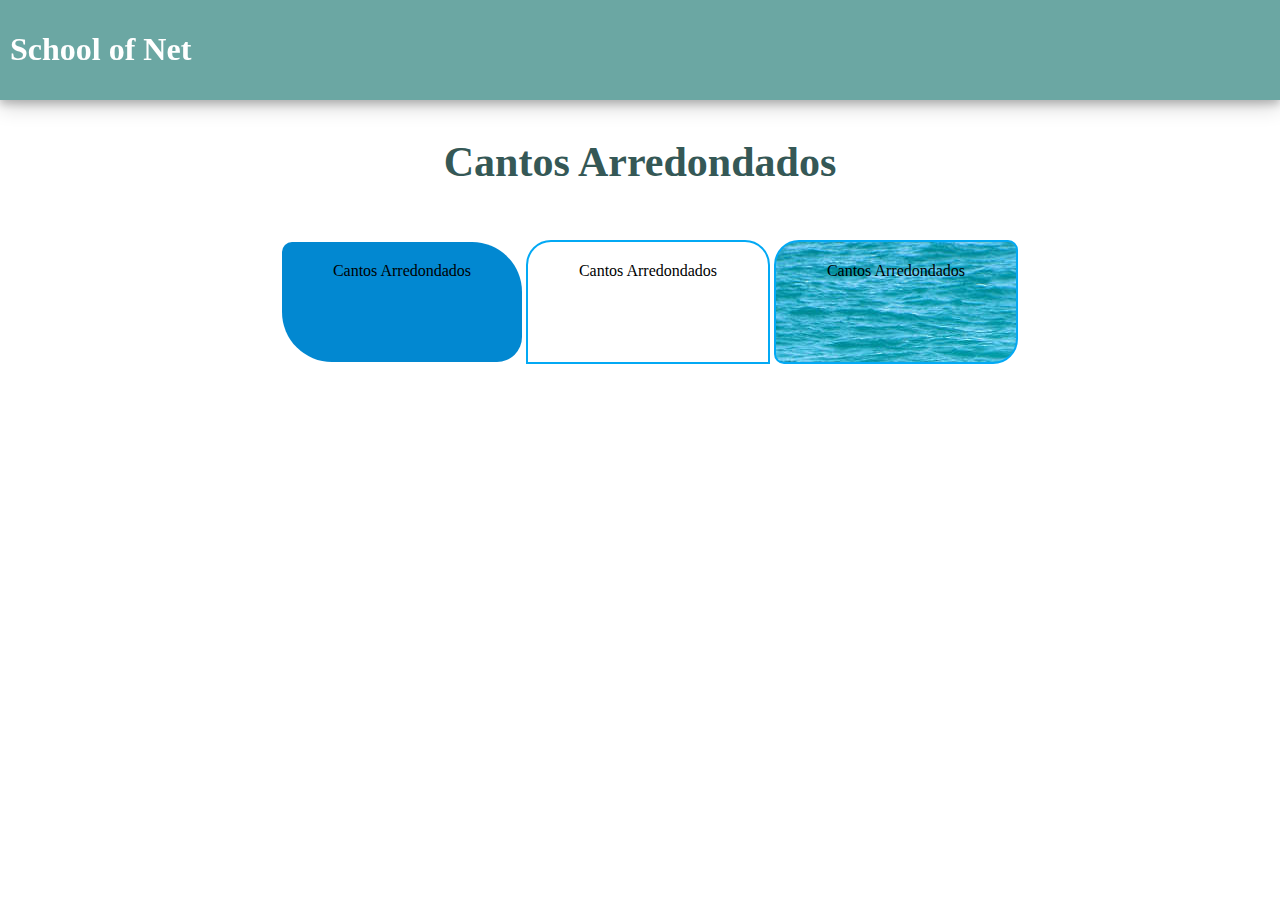
<file: index.html>
<!DOCTYPE html>
<html lang="en">

<head>
    <meta charset="UTF-8">
    <title>CSS3 - School of Net</title>
    <link rel="stylesheet" href="css/style.css">
    <link rel="stylesheet" href="css/examples.css">
</head>

<body>
    <header>
        <h1 onmouseover="stopRotate()" id="test" style="transform: rotateY(0deg);">School of Net</h1>
    </header>
    <section>
        <h1 class="title">Cantos Arredondados</h1>
    </section>

    <section class="section-example">
        <p id="corners1">Cantos Arredondados</p>
        <p id="corners2">Cantos Arredondados</p>
        <p id="corners3">Cantos Arredondados</p>
    </section>

    <script src="js/anim.js"></script>
</body>

</html>
</file>
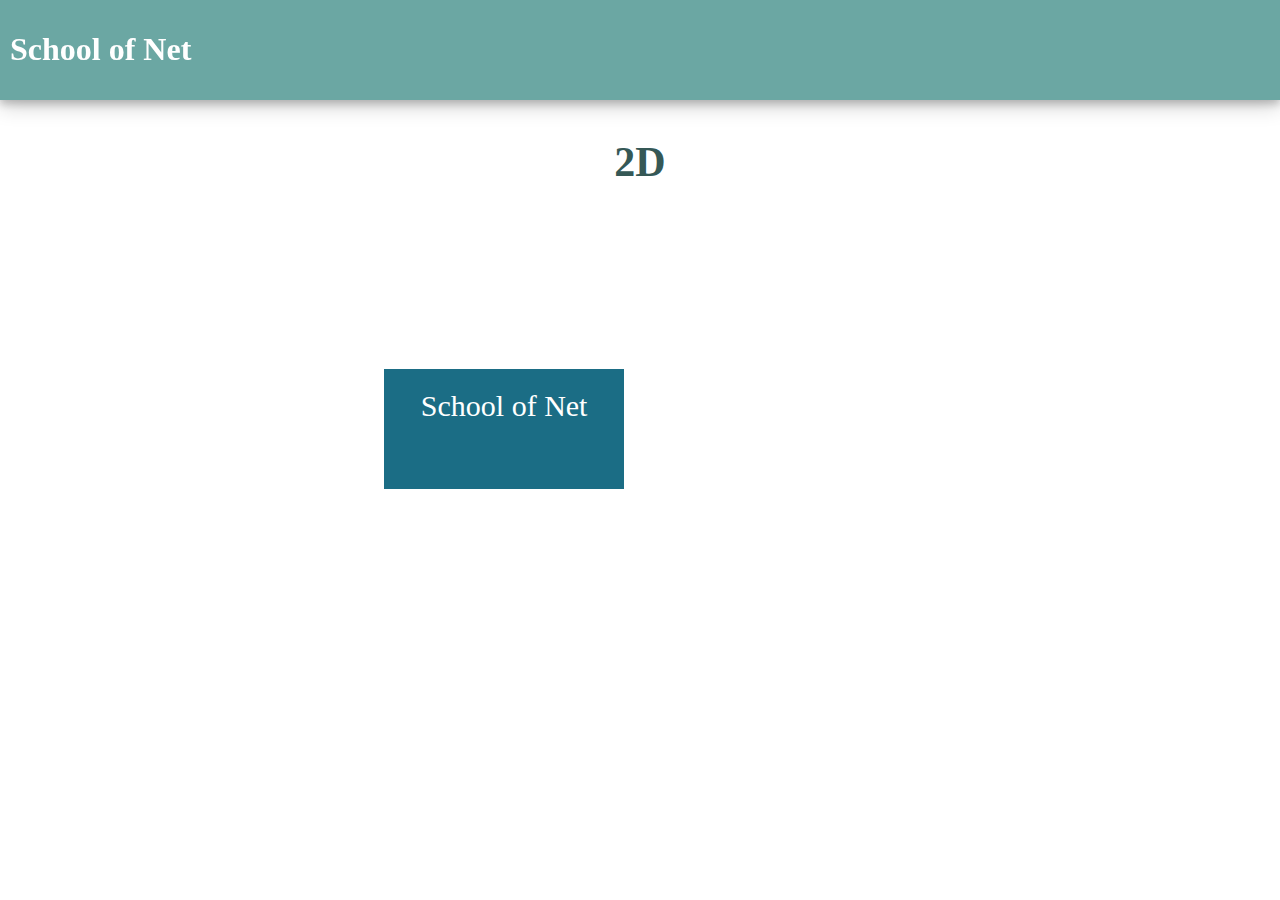
<file: 2d.html>
<!DOCTYPE html>
<html lang="en">

<head>
    <meta charset="UTF-8">
    <title>CSS3 - School of Net</title>
    <link rel="stylesheet" href="css/style.css">
    <link rel="stylesheet" href="css/2d.css">
</head>

<body>
    <header>
        <h1 onmouseover="stopRotate()" id="test" style="transform: rotateY(0deg);">School of Net</h1>
    </header>
    <section>
        <h1 class="title">2D</h1>
    </section>

    <section>
        <div class="row">
            <div class="col-3">
    
            </div>
            <div class="col-3">
                <p class="translate" id="element">School of Net</p>
            </div>
            <div class="col-3">
    
            </div>
            <div class="col-3">
    
            </div>
        </div>
    
    </section>

    <script src="js/anim.js"></script>
</body>

</html>
</file>
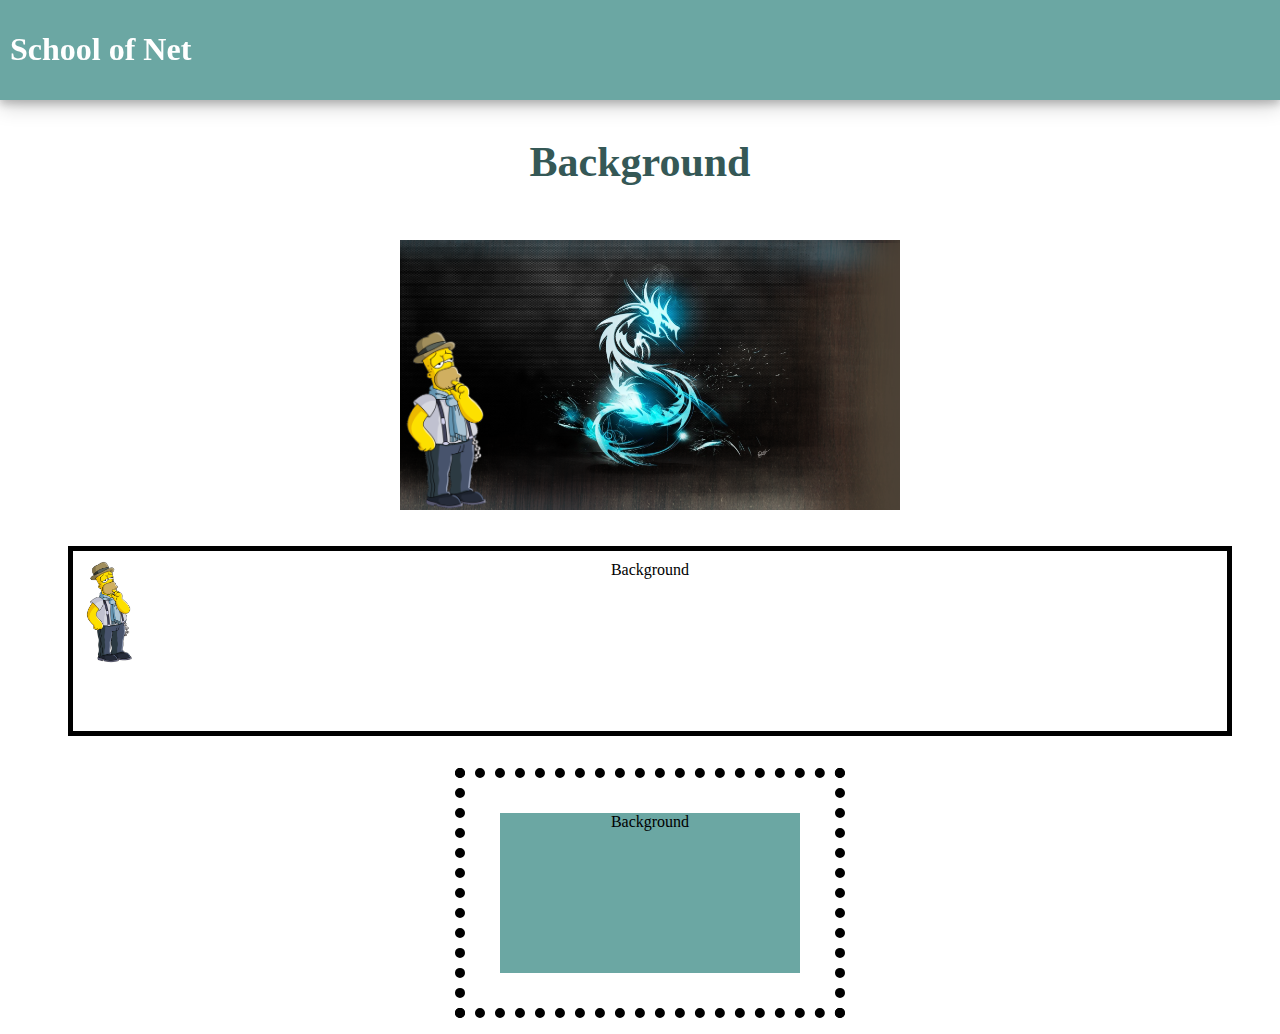
<file: backgrounds.html>
<!DOCTYPE html>
<html lang="en">

<head>
    <meta charset="UTF-8">
    <title>CSS3 - School of Net</title>
    <link rel="stylesheet" href="css/style.css">
    <link rel="stylesheet" href="css/examples.css">
</head>

<body>
    <header>
        <h1 onmouseover="stopRotate()" id="test" style="transform: rotateY(0deg);">School of Net</h1>
    </header>
    <section>
        <h1 class="title">Background</h1>
    </section>

    <section class="section-example">
        <p id="background1"></p>
        <p id="background2">Background</p>
        <p id="background3">Background</p>
    </section>

    <script src="js/anim.js"></script>
</body>

</html>
</file>
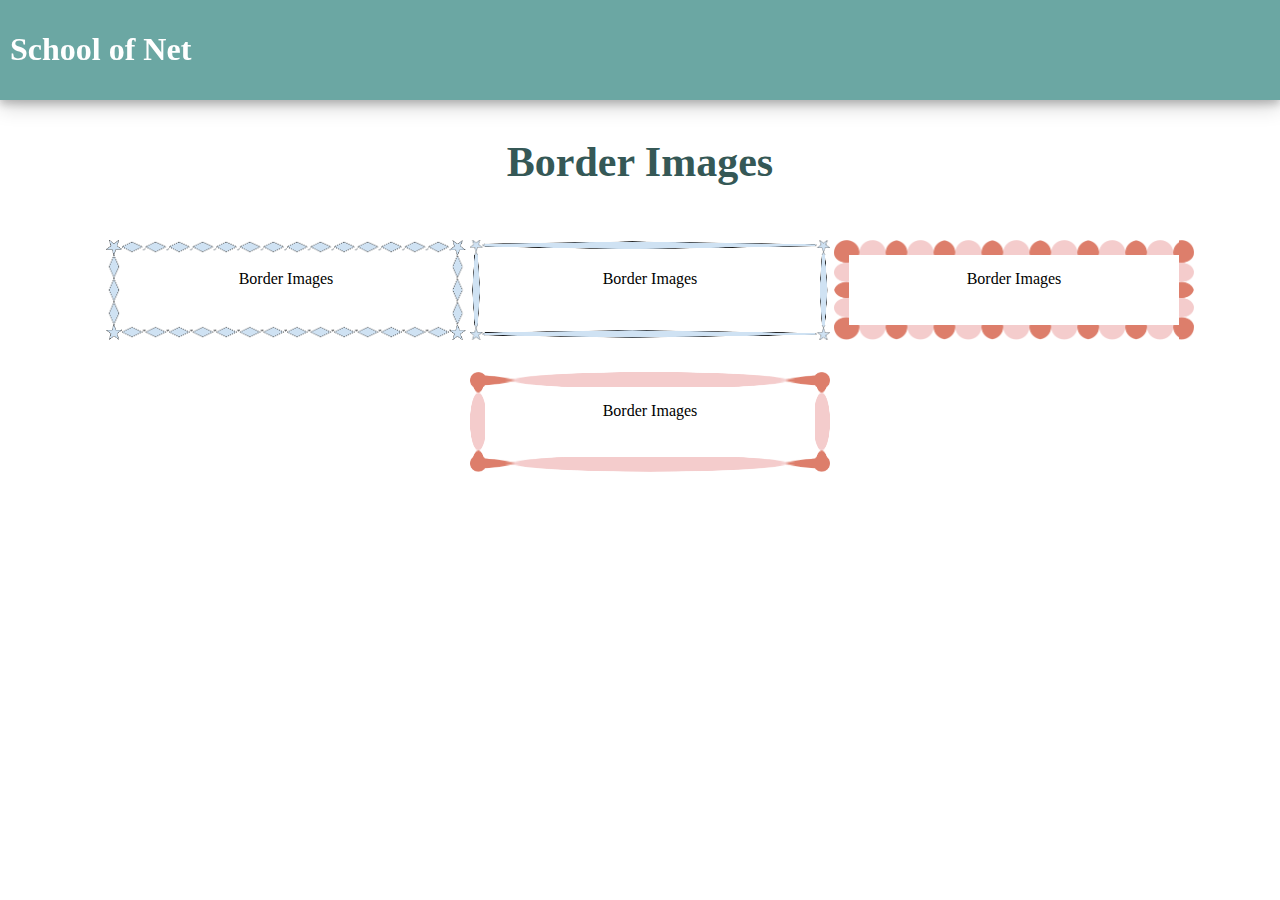
<file: bordas-imagens.html>
<!DOCTYPE html>
<html lang="en">

<head>
    <meta charset="UTF-8">
    <title>CSS3 - School of Net</title>
    <link rel="stylesheet" href="css/style.css">
    <link rel="stylesheet" href="css/examples.css">
</head>

<body>
    <header>
        <h1 onmouseover="stopRotate()" id="test" style="transform: rotateY(0deg);">School of Net</h1>
    </header>
    <section>
        <h1 class="title">Border Images</h1>
    </section>

    <section class="section-example">
        <p id="borderimg1">Border Images</p>
        <p id="borderimg2">Border Images</p>
        <p id="borderimg3">Border Images</p>
        <p id="borderimg4">Border Images</p>
    </section>

    <script src="js/anim.js"></script>
</body>

</html>
</file>
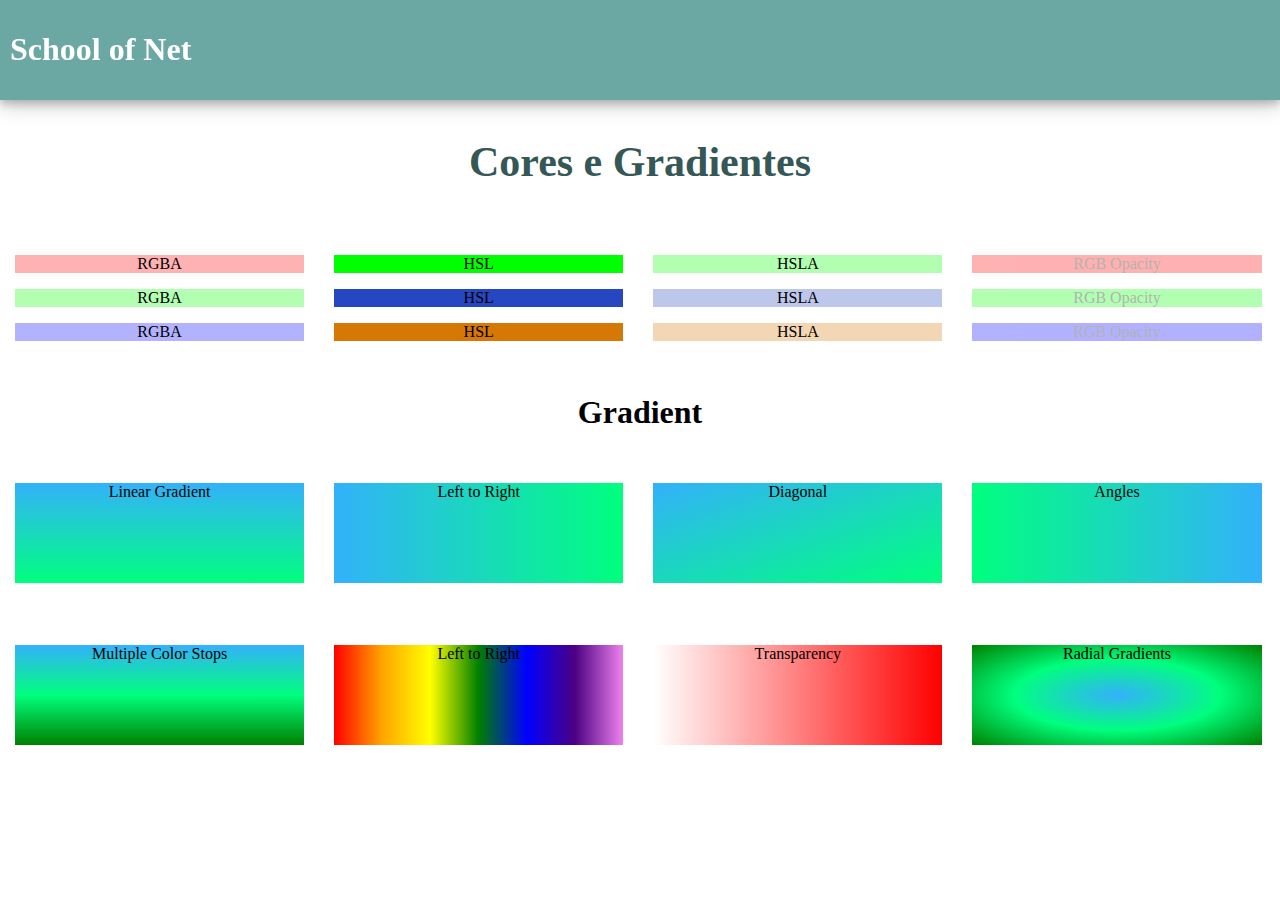
<file: cores-gradientes.html>
<!DOCTYPE html>
<html lang="en">

<head>
    <meta charset="UTF-8">
    <title>CSS3 - School of Net</title>
    <link rel="stylesheet" href="css/style.css">
    <link rel="stylesheet" href="css/examples.css">
</head>

<body>
    <header>
        <h1 onmouseover="stopRotate()" id="test" style="transform: rotateY(0deg);">School of Net</h1>
    </header>
    <section>
        <h1 class="title">Cores e Gradientes</h1>
    </section>
    
    <section>
        <div class="row text-center">
            <div class="col-3">
                <p id="p1">RGBA</p>
                <p id="p2">RGBA</p>
                <p id="p3">RGBA</p>
            </div>
            <div class="col-3">
                <p id="p4">HSL</p>
                <p id="p5">HSL</p>
                <p id="p6">HSL</p>                
            </div>
            <div class="col-3">
                <p id="p7">HSLA</p>
                <p id="p8">HSLA</p>
                <p id="p9">HSLA</p>
            </div>
            <div class="col-3">
                <p id="p10">RGB Opacity</p>
                <p id="p11">RGB Opacity</p>
                <p id="p12">RGB Opacity</p>
            </div>
        </div>
        
        <div class="row text-center">
            <h1>Gradient</h1>
            <div class="col-3">
                <p id="grad1">Linear Gradient</p>
            </div>
            <div class="col-3">
                <p id="grad2">Left to Right</p>
            </div>
            <div class="col-3">
                <p id="grad3">Diagonal</p>
            </div>
            <div class="col-3">
                <p id="grad4">Angles</p>
            </div>
        </div>
        
        <div class="row text-center">
            <div class="col-3">
                <p id="grad5">Multiple Color Stops</p>
            </div>
            <div class="col-3">
                <p id="grad6">Left to Right</p>
            </div>
            <div class="col-3">
                <p id="grad7">Transparency</p>
            </div>
            <div class="col-3">
                <p id="grad8">Radial Gradients</p>
            </div>
        </div>
    </section>
    
    <script src="js/anim.js"></script>
</body>

</html>
</file>
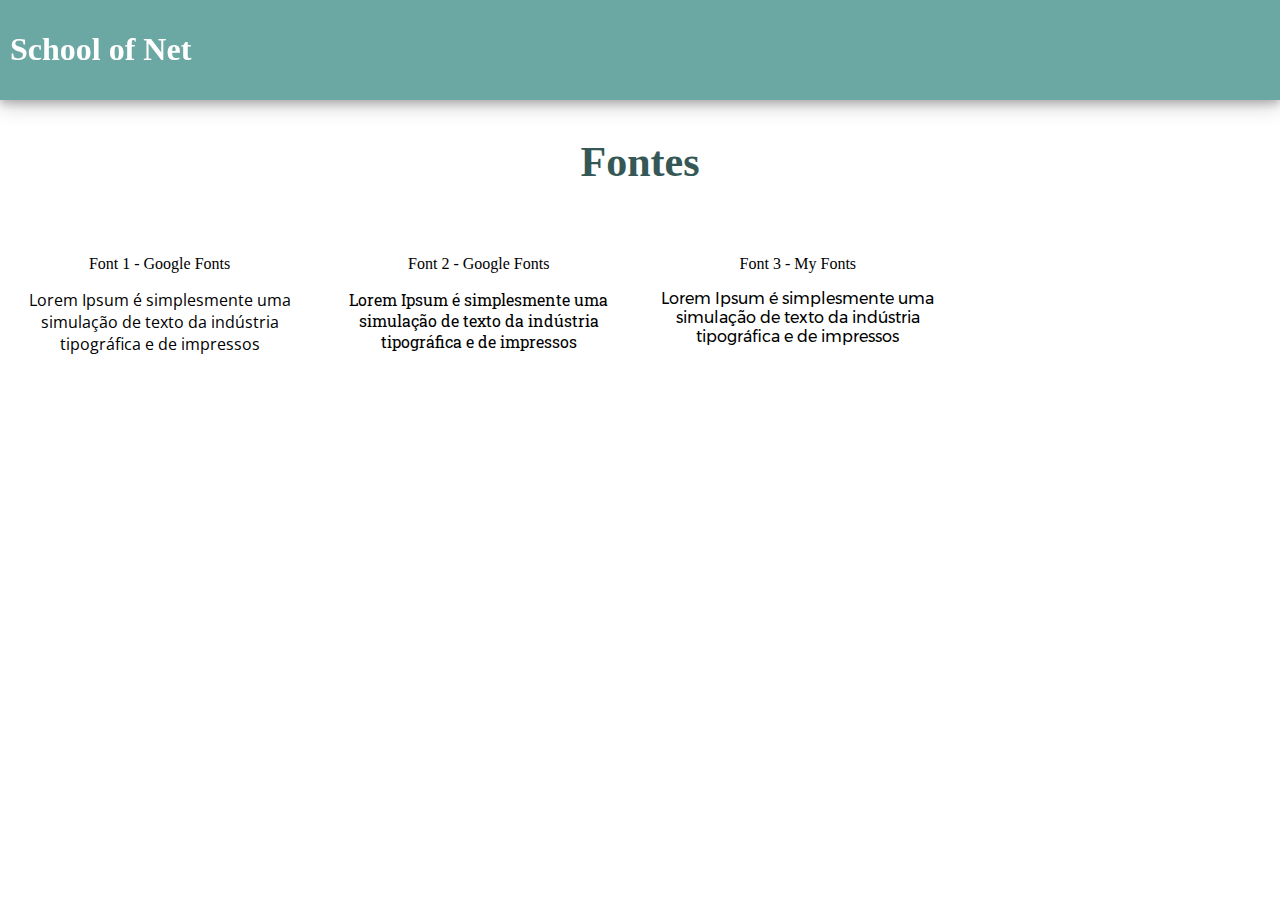
<file: fontes.html>
<!DOCTYPE html>
<html lang="en">

<head>
    <meta charset="UTF-8">
    <title>CSS3 - School of Net</title>
    <link rel="stylesheet" href="css/style.css">
    <link rel="stylesheet" href="css/examples.css">
</head>

<body>
    <header>
        <h1 onmouseover="stopRotate()" id="test" style="transform: rotateY(0deg);">School of Net</h1>
    </header>
    <section>
        <h1 class="title">Fontes</h1>
    </section>

    <section>
        <div class="row text-center">
            <div class="col-3">
                <p>Font 1 - Google Fonts</p>
                <p class="font1">Lorem Ipsum é simplesmente uma simulação de texto da indústria tipográfica e de impressos</p>
            </div>
            <div class="col-3">
                <p>Font 2 - Google Fonts</p>
                <p class="font2">Lorem Ipsum é simplesmente uma simulação de texto da indústria tipográfica e de impressos</p>
              
            </div>
            <div class="col-3">
                <p>Font 3 - My Fonts</p>
                <p class="font3">Lorem Ipsum é simplesmente uma simulação de texto da indústria tipográfica e de impressos</p>
              
            </div>
            <div class="col-3">

            </div>
        </div>
    
    </section>

    <script src="js/anim.js"></script>
</body>

</html>
</file>
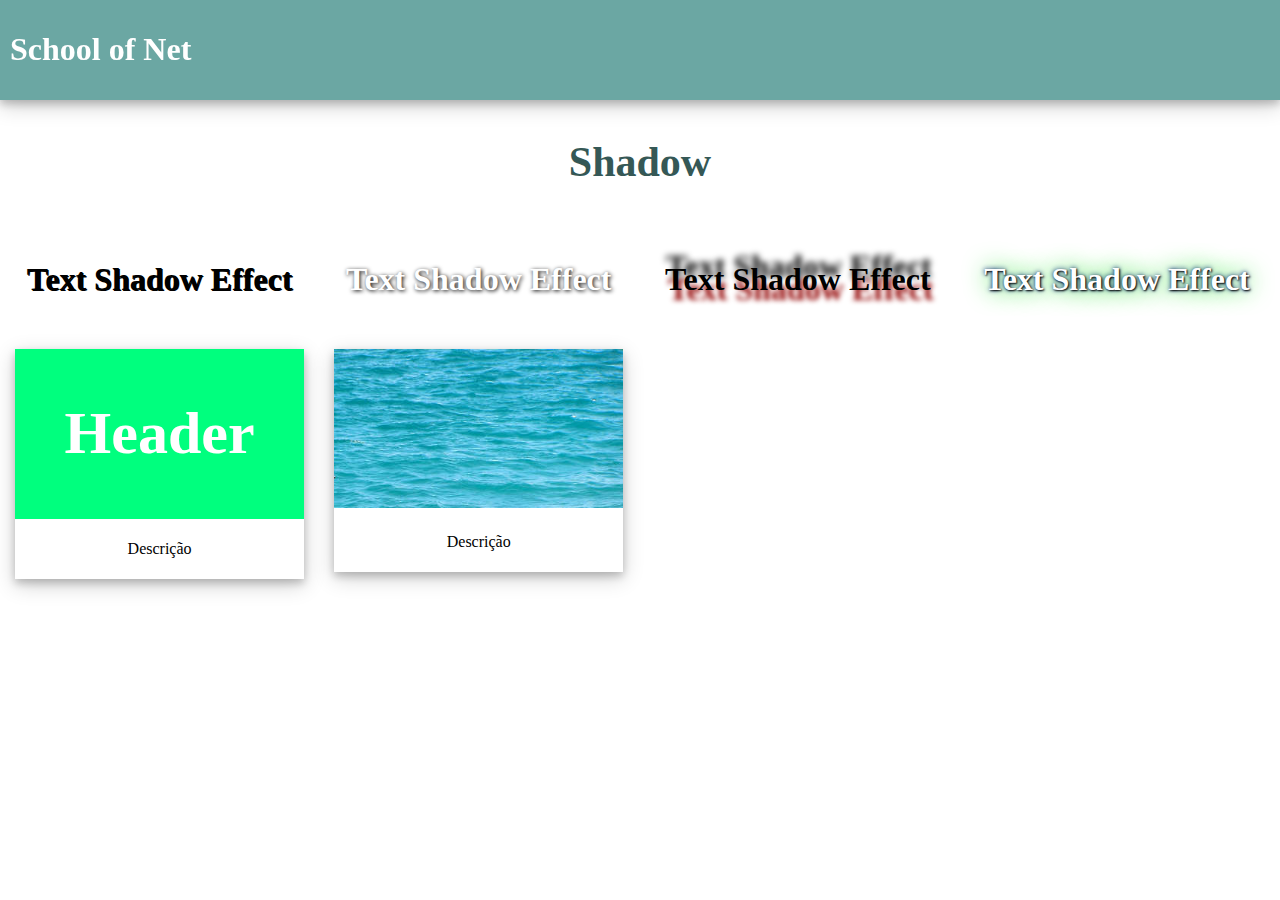
<file: shadow.html>
<!DOCTYPE html>
<html lang="en">

<head>
    <meta charset="UTF-8">
    <title>CSS3 - School of Net</title>
    <link rel="stylesheet" href="css/style.css">
    <link rel="stylesheet" href="css/examples.css">
</head>

<body>
    <header>
        <h1 onmouseover="stopRotate()" id="test" style="transform: rotateY(0deg);">School of Net</h1>
    </header>
    <section>
        <h1 class="title">Shadow</h1>
    </section>
    
    <section>
        <div class="row text-center">
            <div class="col-3">
                <h1 id="textshadow1">Text Shadow Effect</h1>
            </div>
            <div class="col-3">
                <h1 id="textshadow2">Text Shadow Effect</h1>                
            </div>
            <div class="col-3">
                <h1 id="textshadow3">Text Shadow Effect</h1>                
            </div>
            <div class="col-3">
                <h1 id="textshadow4">Text Shadow Effect</h1>                
            </div>
        </div>
        
        <div class="row text-center">
            <div class="col-3">
                <div class="card">
                    <div class="header1">
                        <h1>Header</h1>
                    </div>
                    <div class="container">
                        <p>Descrição</p>
                    </div>
                </div>
            </div>
            <div class="col-3">
                <div class="card">
                    <img src="img/water.jpg" alt="Water" width="100%">
                    <div class="container">
                        <p>Descrição</p>
                    </div>
                </div>
            </div>
            <div class="col-3">
                
            </div>
            <div class="col-3">
                
            </div>
        </div>
        
    </section>
    
    <script src="js/anim.js"></script>
</body>

</html>
</file>
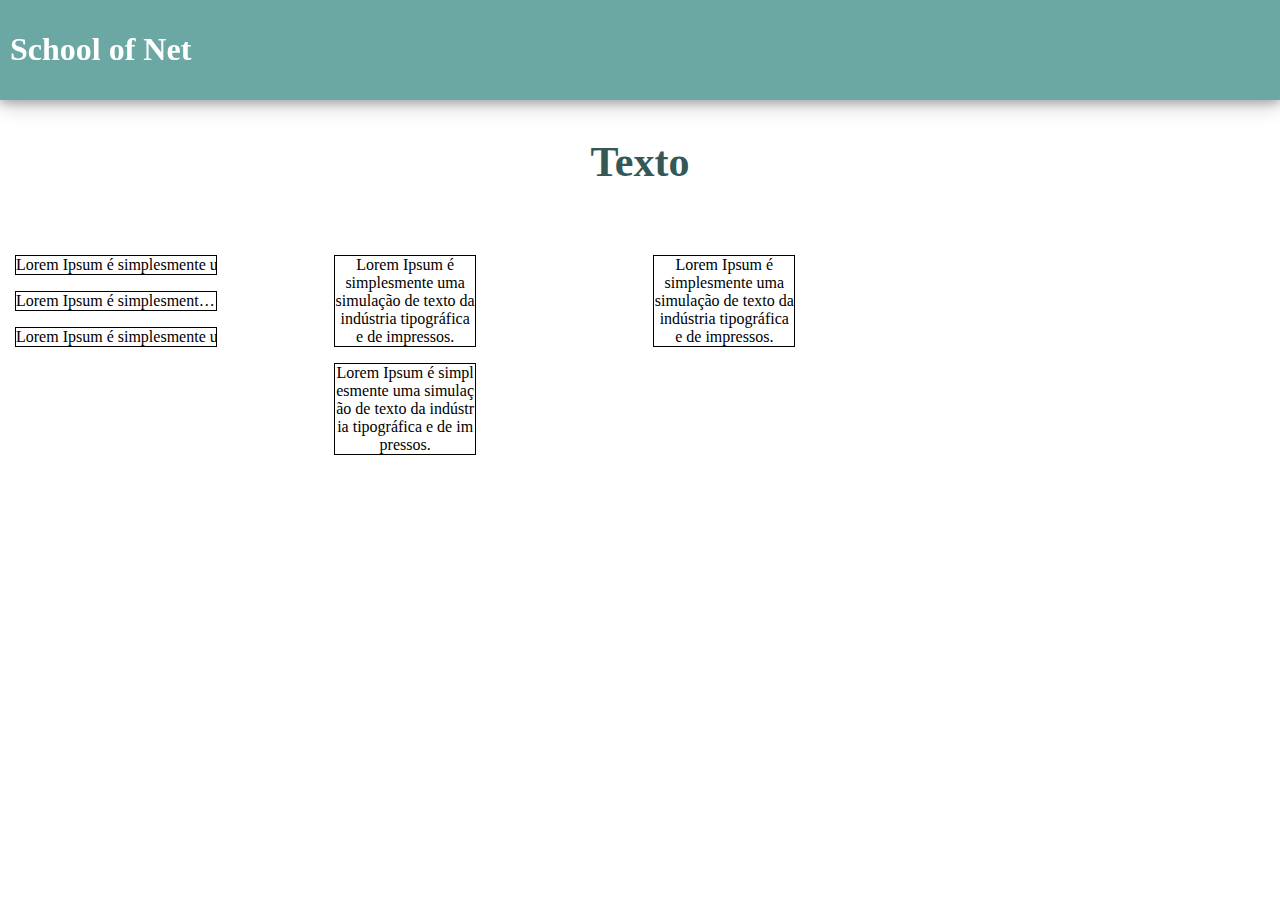
<file: textos.html>
<!DOCTYPE html>
<html lang="en">

<head>
    <meta charset="UTF-8">
    <title>CSS3 - School of Net</title>
    <link rel="stylesheet" href="css/style.css">
    <link rel="stylesheet" href="css/examples.css">
</head>

<body>
    <header>
        <h1 onmouseover="stopRotate()" id="test" style="transform: rotateY(0deg);">School of Net</h1>
    </header>
    <section>
        <h1 class="title">Texto</h1>
    </section>

    <section>
        <div class="row text-center">
            <div class="col-3">
                <p class="text1">Lorem Ipsum é simplesmente uma simulação de texto da indústria tipográfica e de impressos.</p>
                <p class="text2">Lorem Ipsum é simplesmente uma simulação de texto da indústria tipográfica e de impressos.</p>
                <p class="text3">Lorem Ipsum é simplesmente uma simulação de texto da indústria tipográfica e de impressos.</p>
            </div>
            <div class="col-3">
                <p class="text4">Lorem Ipsum é simplesmente uma simulação de texto da indústria tipográfica e de impressos.</p>
                <p class="text5">Lorem Ipsum é simplesmente uma simulação de texto da indústria tipográfica e de impressos.</p>
            </div>
            <div class="col-3">
                <p class="text6">Lorem Ipsum é simplesmente uma simulação de texto da indústria tipográfica e de impressos.</p>
            </div>
            <div class="col-3">

            </div>
        </div>
    
    </section>

    <script src="js/anim.js"></script>
</body>

</html>
</file>
<file: css/style.css>
body {
    margin: 0;
}
header{
    background-color: rgb(107, 167, 163);
    width: 100%;
    height: 100px;
    margin: 0;
    color: white;
    -webkit-animation-name: animHeader; /* Chrome, Safari, Opera */
    -webkit-animation-duration: 90s; /* Chrome, Safari, Opera */
    animation-name: animHeader;
    animation-duration: 90s;
    box-shadow: 0 4px 8px 0 rgba(0, 0, 0, 0.2), 0 6px 20px 0 rgba(0, 0, 0, 0.19);
}

.title{
    padding: 10px;
    text-align: center;
    font-size: 42px;
    color: #355856;
    -webkit-animation-name: animWelcome; /* Chrome, Safari, Opera */
    -webkit-animation-duration: 40s; /* Chrome, Safari, Opera */
    animation-name: animWelcome;
    animation-duration: 40s;
}

#test{
    position: relative;
    font-weight: bold;
    padding: 10px;
    float: left;
}

.section-example{
    text-align: center;
    padding-left: 20px;
}

.row:after {
    content: "";
    clear: both;
    display: block;
}
[class*="col-"] {
    float: left;
    padding: 15px;
}

.col-3 {width: 22.59%;}

.text-center{
    text-align: center;
}

/* Chrome, Safari, Opera */
@-webkit-keyframes animHeader {
    0%   {background-color: #d9534f;}
    15%   {background-color: darkslateblue;}
    30%  {background-color: gold;}
    45%  {background-color: #122b40;}
    60%  {background-color: #4cae4c;}
    75%  {background-color: darkcyan;}
    100% {background-color: rgb(107, 167, 163);}
}

/* Standard syntax */
@keyframes animHeader {
    0%   {background-color: #d9534f;}
    15%   {background-color: darkslateblue;}
    30%  {background-color: gold;}
    45%  {background-color: #122b40;}
    60%  {background-color: #4cae4c;}
    75%  {background-color: darkcyan;}
    100% {background-color: rgb(107, 167, 163);}
}

/* Chrome, Safari, Opera */
@-webkit-keyframes animWelcome {
    0%   {opacity: 0;}
    90%  {opacity: 0.6;}
    100% {opacity: 1.0;}
}

/* Standard syntax */
@keyframes animWelcome {
    0%   {opacity: 0;}
    90%  {opacity: 0.6;}
    100% {opacity: 1.0;}
}
</file>
<file: css/examples.css>
@import url('https://fonts.googleapis.com/css?family=Open+Sans');
@import url('https://fonts.googleapis.com/css?family=Roboto+Slab');

@font-face {
    font-family: 'Montserrat';
    src: url('../fonts/Montserrat.ttf');
}


/* AULA 1 */

#corners1{
    border-radius: 10px 50px 25px 50px;
    background: #0288D1;
    padding: 20px;
    width: 200px;
    height: 80px;
    display: inline-block;
}

#corners2{
    border-radius: 25px 25px 0px 0px;
    border: 2px solid #03A9F4;
    padding: 20px;
    width: 200px;
    height: 80px;
    display: inline-block;
}

#corners3{
    border-radius: 25px 10px;
    background: url('../img/water.jpg');
    background-position: left top;
    background-repeat: repeat;
    border: 2px solid #03A9F4;
    padding: 20px;
    width: 200px;
    height: 80px;
    display: inline-block;
}

/* FIM AULA 1 */

/* AULA 2 */

#borderimg1{
    width: 300px;
    height: 40px;
    border: 15px solid transparent;
    padding: 15px;
    -webkit-border-image: url('../img/img-border1.png') 50 round; /* Safari 3.-5 */
    -o-border-image: url('../img/img-border1.png') 50 round; /* Opera 11-12.1 */
    border-image: url('../img/img-border1.png') 50 round;
    display: inline-block;
}

#borderimg2{
    width: 300px;
    height: 40px;
    border: 15px solid transparent;
    padding: 15px;
    -webkit-border-image: url('../img/img-border1.png') 65 stretch; /* Safari 3.-5 */
    -o-border-image: url('../img/img-border1.png') 65 stretch; /* Opera 11-12.1 */
    border-image: url('../img/img-border1.png') 65 stretch;
    display: inline-block;
}

#borderimg3{
    width: 300px;
    height: 40px;
    border: 15px solid transparent;
    padding: 15px;
    -webkit-border-image: url('../img/img-border2.png') 20% round; /* Safari 3.-5 */
    -o-border-image: url('../img/img-border2.png') 20% round; /* Opera 11-12.1 */
    border-image: url('../img/img-border2.png') 20% round;
    display: inline-block;
}

#borderimg4{
    width: 300px;
    height: 40px;
    border: 15px solid transparent;
    padding: 15px;
    -webkit-border-image: url('../img/img-border2.png') 30% stretch; /* Safari 3.-5 */
    -o-border-image: url('../img/img-border2.png') 30% stretch; /* Opera 11-12.1 */
    border-image: url('../img/img-border2.png') 30% stretch;
    display: inline-block;
}
/* FIM AULA 2 */

/* AULA 3 */

#background1{
    width: 500px;
    height: 270px;
    background-image: url('../img/back2.png'), url('../img/back3.png'), url('../img/back1.jpg');
    background-position: left bottom, right bottom, left top;
    background-size: 92px, cover, cover;
    background-repeat: no-repeat, no-repeat, no-repeat;
    display: inline-block;
}

#background2{
    width: 90%;
    height: 160px;
    border: 5px solid black;
    padding: 10px;
    background-image: url('../img/back2.png');
    background-size: 52px;
    background-repeat: no-repeat;
    background-origin: content-box; /* border-box, padding-box, content-box */
    display: inline-block;
}

#background3{
    width: 300px;
    height: 160px;
    border: 10px dotted black;
    padding: 35px;
    background-color: rgb(107, 167, 163);
    background-clip: content-box; /* border-box, padding-box, content-box */
    display: inline-block;
}

/* FIM AULA 3 */

/* AULA 4 */

#p1{background-color: rgba(255,0,0,0.3);}
#p2{background-color: rgba(0,255,0,0.3);}
#p3{background-color: rgba(0,0,255,0.3);}

#p4{background-color: hsl(120, 100%, 50%);}
#p5{background-color: hsl(227, 68%, 45%);}
#p6{background-color: hsl(33, 95%, 43%);}

#p7{background-color: hsla(120, 100%, 50%, 0.3);}
#p8{background-color: hsla(227, 68%, 45%, 0.3);}
#p9{background-color: hsla(33, 95%, 43%, 0.3);}

#p10{background-color: rgb(255,0,0); opacity: 0.3;}
#p11{background-color: rgb(0,255,0); opacity: 0.3;}
#p12{background-color: rgb(0,0,255); opacity: 0.3;}

#grad1 {
    background: red; /* For browsers that do not support gradients */
    background: -webkit-linear-gradient(rgb(51, 177, 251), #00FF7E); /* For Safari 5.1 to 6.0 */
    background: -o-linear-gradient(rgb(51, 177, 251), #00FF7E); /* For Opera 11.1 to 12.0 */
    background: -moz-linear-gradient(rgb(51, 177, 251), #00FF7E); /* For Firefox 3.6 to 15 */
    background: linear-gradient(rgb(51, 177, 251), #00FF7E); /* Standard syntax */
    height: 100px;
}

#grad2 {
    background: red; /* For browsers that do not support gradients */
    background: -webkit-linear-gradient(left, rgb(51, 177, 251), #00FF7E); /* For Safari 5.1 to 6.0 */
    background: -o-linear-gradient(right, rgb(51, 177, 251), #00FF7E); /* For Opera 11.1 to 12.0 */
    background: -moz-linear-gradient(right, rgb(51, 177, 251), #00FF7E); /* For Firefox 3.6 to 15 */
    background: linear-gradient(to right, rgb(51, 177, 251), #00FF7E); /* Standard syntax */
    height: 100px;
}

#grad3 {
    background: red; /* For browsers that do not support gradients */
    background: -webkit-linear-gradient(left top, rgb(51, 177, 251), #00FF7E); /* For Safari 5.1 to 6.0 */
    background: -o-linear-gradient(bottom right, rgb(51, 177, 251), #00FF7E); /* For Opera 11.1 to 12.0 */
    background: -moz-linear-gradient(bottom right, rgb(51, 177, 251), #00FF7E); /* For Firefox 3.6 to 15 */
    background: linear-gradient(to bottom right, rgb(51, 177, 251), #00FF7E); /* Standard syntax */
    height: 100px;
}

#grad4 {
    background: red; /* For browsers that do not support gradients */
    background: -webkit-linear-gradient(-90deg, rgb(51, 177, 251), #00FF7E); /* For Safari 5.1 to 6.0 */
    background: -o-linear-gradient(-90deg, rgb(51, 177, 251), #00FF7E); /* For Opera 11.1 to 12.0 */
    background: -moz-linear-gradient(-90deg, rgb(51, 177, 251), #00FF7E); /* For Firefox 3.6 to 15 */
    background: linear-gradient(-90deg, rgb(51, 177, 251), #00FF7E); /* Standard syntax */
    height: 100px;
}
#grad5 {
    background: red; /* For browsers that do not support gradients */
    background: -webkit-linear-gradient(rgb(51, 177, 251), #00FF7E, green); /* For Safari 5.1 to 6.0 */
    background: -o-linear-gradient(rgb(51, 177, 251), #00FF7E, green); /* For Opera 11.1 to 12.0 */
    background: -moz-linear-gradient(rgb(51, 177, 251), #00FF7E, green); /* For Firefox 3.6 to 15 */
    background: linear-gradient(rgb(51, 177, 251), #00FF7E, green); /* Standard syntax */
    height: 100px;
}
#grad6 {
    background: red; /* For browsers that do not support gradients */
    /* For Safari 5.1 to 6.0 */
    background: -webkit-linear-gradient(left,red,orange,yellow,green,blue,indigo,violet);
    /* For Opera 11.1 to 12.0 */
    background: -o-linear-gradient(left,red,orange,yellow,green,blue,indigo,violet);
    /* For Fx 3.6 to 15 */
    background: -moz-linear-gradient(left,red,orange,yellow,green,blue,indigo,violet);
    /* Standard syntax */
    background: linear-gradient(to right, red,orange,yellow,green,blue,indigo,violet);
    height: 100px;
}
#grad7 {
    background: red; /* For browsers that do not support gradients */
    background: -webkit-linear-gradient(left,rgba(255,0,0,0),rgba(255,0,0,1)); /*Safari 5.1-6*/
    background: -o-linear-gradient(right,rgba(255,0,0,0),rgba(255,0,0,1)); /*Opera 11.1-12*/
    background: -moz-linear-gradient(right,rgba(255,0,0,0),rgba(255,0,0,1)); /*Fx 3.6-15*/
    background: linear-gradient(to right, rgba(255,0,0,0), rgba(255,0,0,1)); /*Standard*/
    height: 100px;
}
#grad8 {
    background: red; /* For browsers that do not support gradients */
    background: -webkit-radial-gradient(rgb(51, 177, 251), #00FF7E, green); /* Safari 5.1 to 6.0 */
    background: -o-radial-gradient(rgb(51, 177, 251), #00FF7E, green); /* For Opera 11.6 to 12.0 */
    background: -moz-radial-gradient(rgb(51, 177, 251), #00FF7E, green); /* For Firefox 3.6 to 15 */
    background: radial-gradient(rgb(51, 177, 251), #00FF7E, green); /* Standard syntax */
    height: 100px;
}

/* FIM AULA 4 */

/* AULA 5 */

#textshadow1{
    text-shadow: 1px 1px;
}

#textshadow2{
    color: white;
    text-shadow: 1px 1px 4px #000;
}

#textshadow3{
    text-shadow: 1px -13px 6px #000, 3px 10px 5px #960A0A;
}

#textshadow4{
    color: white;    
    text-shadow: 1px 1px 2px black, 0 0 25px #14D61A, 0 0 5px darkblue;
}

div.card{
    box-shadow: 0 4px 8px rgba(0,0,0,0.2), 0 6px 20px 0 rgba(0,0,0,0.19);

}

div.header1{
    background-color: #00FF7E;
    color: white;
    padding: 10px;
    font-size: 30px;
}

div.container{
    padding: 5px;
}

/* FIM AULA 5 */

/* AULA 6 */

.text1{
    white-space: nowrap;
    width: 200px;
    border: 1px solid #000;
    overflow: hidden;
    text-overflow: clip;
}

.text2{
    white-space: nowrap;
    width: 200px;
    border: 1px solid #000;
    overflow: hidden;
    text-overflow: ellipsis;
}

.text3{
    white-space: nowrap;
    width: 200px;
    border: 1px solid #000;
    overflow: hidden;
}

.text1:hover, .text2:hover, .text3:hover{
    text-overflow: inherit;
    overflow: visible;
}

.text4{
    width: 140px;
    border: 1px solid #000;
    word-break: keep-all;
}

.text5{
    width: 140px;
    border: 1px solid #000;
    word-break: break-all;
}

.text6{
    width: 140px;
    border: 1px solid #000;
    word-wrap: break-word;
}

/* FIM AULA 6 */


/* AULA 7 */

.font1{
    font-family: 'Open Sans', sans-serif;
}

.font2{
    font-family: 'Roboto Slab', serif;
}

.font3{
    font-family: 'Montserrat';
}
/* FIM AULA 7 */
</file>
<file: css/2d.css>
#element{
    width: 200px;
    height: 80px;
    padding: 20px;
    text-align: center;
    font-size: 30px;
    background-color: #1b6d85;
    color: white;
}

.translate {
    -ms-transform: translate(50px,100px); /* IE 9 */
    -webkit-transform: translate(50px,100px); /* Safari */
    transform: translate(50px,100px);
}

.rotate {
    -ms-transform: rotate(20deg); /* IE 9 */
    -webkit-transform: rotate(20deg); /* Safari */
    transform: rotate(20deg);
}

.scale {
    -ms-transform: scale(2,3); /* IE 9 */
    -webkit-transform: scale(2,3); /* Safari */
    transform: scale(2,3);
}

.skewX {
    -ms-transform: skewX(20deg); /* IE 9 */
    -webkit-transform: skewX(20deg); /* Safari */
    transform: skewX(20deg);
}

.skewY {
    -ms-transform: skewY(20deg); /* IE 9 */
    -webkit-transform: skewY(20deg); /* Safari */
    transform: skewY(20deg);
}

.skew {
    -ms-transform: skew(20deg, 10deg); /* IE 9 */
    -webkit-transform: skew(20deg, 10deg); /* Safari */
    transform: skew(20deg, 10deg);
}

/* matrix(scaleX(),skewY(),skewX(),scaleY(),translateX(),translateY()): */

.matrix {
    -ms-transform: matrix(1, -0.3, 0, 1, 0, 0); /* IE 9 */
    -webkit-transform: matrix(1, -0.3, 0, 1, 0, 0); /* Safari */
    transform: matrix(1, -0.3, 0, 1, 0, 0);
}
</file>
